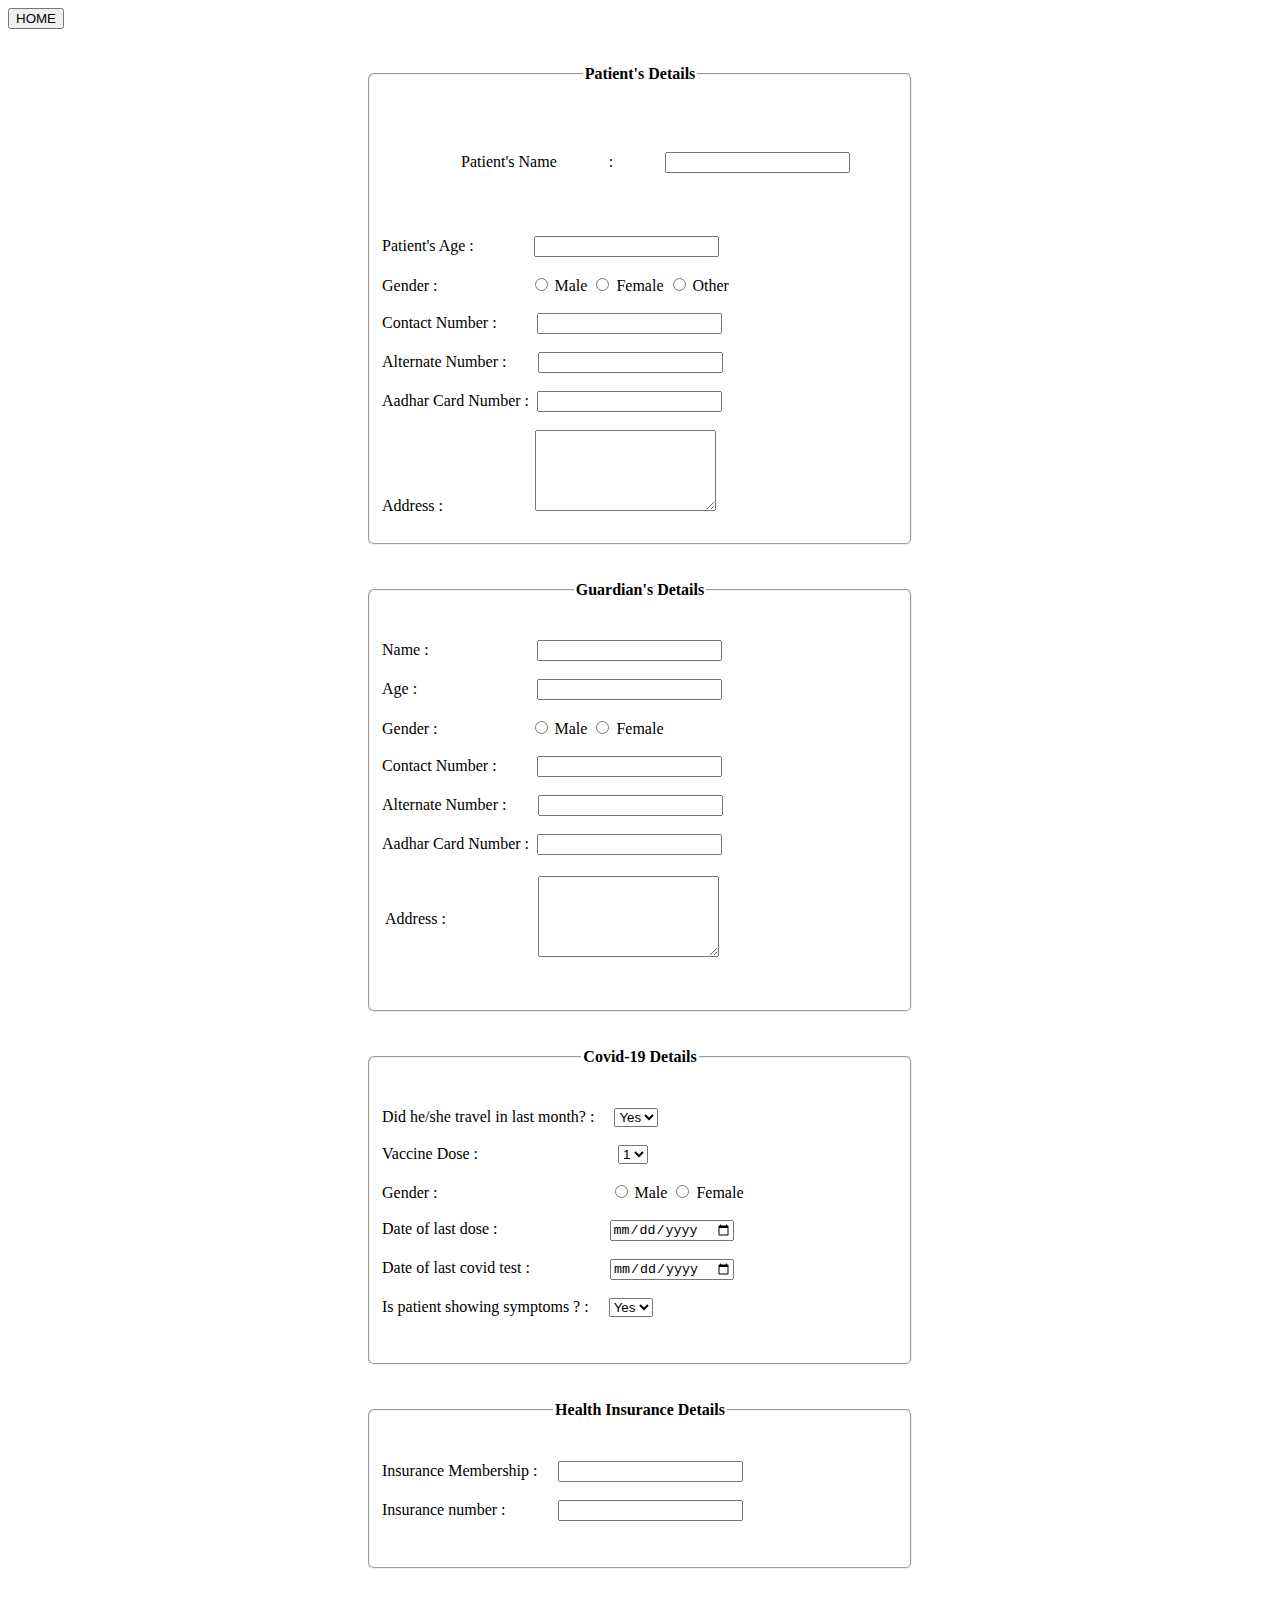
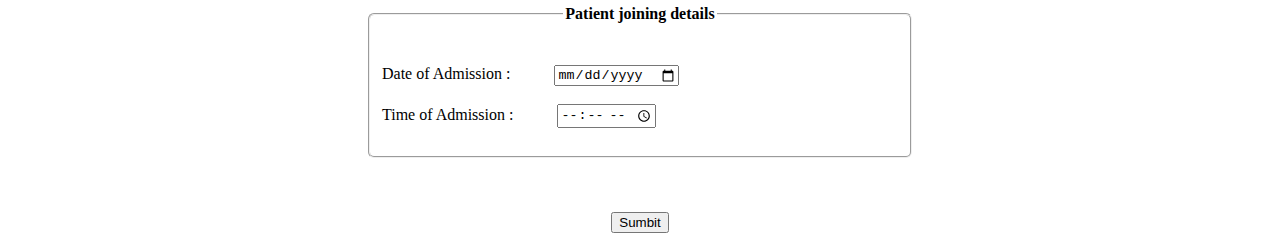
<file: aarogyaHospital/patient.html>
<!DOCTYPE html>
<head>
    <style>
        fieldset
        {
            border-radius: 6px;
            margin-left: 360px;
            margin-right: 360px;
            /*background-color:honeydew;*/
        }
        body{
          /* background-color:cornsilk;*/
          background-image:url(https://emerging-europe.com/wp-content/uploads/2018/01/bigstock-Male-Doctor-In-The-Hospital-190586731-990x556.jpg );
       background-repeat: no-repeat;
       background-size: 100%;
       background-attachment: fixed;
        }

       
    </style>
</head>
</html>
<body>
    <button type="submit">HOME</button><br>
    <br><br>
    <fieldset>
        <legend style="text-align: center;width: 500;"><b>Patient's Details</b></legend>
        <br><br>
        <table cellpadding="25">
        <th>
        <td><label for="patient">Patient's Name </label></td> <td>:</td>
        <td><input type="text" name="patient name"></td>
        </th>
        </table>
    <br><br>
    <label for="patient">Patient's Age :&nbsp&nbsp&nbsp&nbsp&nbsp&nbsp&nbsp&nbsp&nbsp&nbsp&nbsp&nbsp&nbsp&nbsp</label>
    <input type="text" name="patient age">
    <br><br>
    <label>Gender :&nbsp&nbsp&nbsp&nbsp&nbsp&nbsp&nbsp&nbsp&nbsp&nbsp&nbsp&nbsp&nbsp&nbsp&nbsp&nbsp&nbsp&nbsp&nbsp&nbsp&nbsp&nbsp</label>
    <input id="male" type="radio" name="gender" value="f">
        <label for="male">Male</label>
        <input id="female" type="radio" name="gender" value="m">
        <label for="female">Female</label>
        <input id="other" type="radio" name="gender" value="m">
        <label for="other">Other</label>
        <br><br>
        <label>Contact Number :&nbsp&nbsp&nbsp&nbsp&nbsp&nbsp&nbsp&nbsp&nbsp</label>
    <input type="text" name="contact number">
    <br><br>
    <label>Alternate Number :&nbsp&nbsp&nbsp&nbsp&nbsp&nbsp&nbsp</label>
    <input type="text" name="Alternate">
    <br><br>
    <label>Aadhar Card Number :&nbsp</label>
    <input type="text" name="Aadhar">
    <br><br>
     
        <td>Address :&nbsp&nbsp&nbsp&nbsp&nbsp&nbsp&nbsp&nbsp&nbsp&nbsp&nbsp&nbsp&nbsp&nbsp&nbsp&nbsp&nbsp&nbsp&nbsp&nbsp&nbsp&nbsp </td>
        <td><textarea id="address" name="address" rows="5" cols="20"></textarea></td>
   </table>
   <br><br>
    </fieldset>
<br><br>
    <fieldset>
        <legend style="text-align: center"><b>Guardian's Details</b></legend>
        <br><br>
        <label for="patient">Name :&nbsp&nbsp&nbsp&nbsp&nbsp&nbsp&nbsp&nbsp&nbsp&nbsp&nbsp&nbsp&nbsp&nbsp&nbsp&nbsp&nbsp&nbsp&nbsp&nbsp&nbsp&nbsp&nbsp&nbsp&nbsp&nbsp</label>
    <input type="text" name="patient name">
    <br><br>
    <label for="patient">Age :&nbsp&nbsp&nbsp&nbsp&nbsp&nbsp&nbsp&nbsp&nbsp&nbsp&nbsp&nbsp&nbsp&nbsp&nbsp&nbsp&nbsp&nbsp&nbsp&nbsp&nbsp&nbsp&nbsp&nbsp&nbsp&nbsp&nbsp&nbsp&nbsp</label>
    <input type="text" name="patient age">
    <br><br>
    <label>Gender :&nbsp&nbsp&nbsp&nbsp&nbsp&nbsp&nbsp&nbsp&nbsp&nbsp&nbsp&nbsp&nbsp&nbsp&nbsp&nbsp&nbsp&nbsp&nbsp&nbsp&nbsp&nbsp</label>
    <input id="male" type="radio" name="gender" value="f">
        <label for="male">Male</label>
        <input id="female" type="radio" name="gender" value="m">
        <label for="female">Female</label>
       
        <br><br>
        <label>Contact Number :&nbsp&nbsp&nbsp&nbsp&nbsp&nbsp&nbsp&nbsp&nbsp</label>
    <input type="text" name="contact number">
    <br><br>
    <label>Alternate Number :&nbsp&nbsp&nbsp&nbsp&nbsp&nbsp&nbsp</label>
    <input type="text" name="Alternate">
    <br><br>
    <label>Aadhar Card Number :&nbsp</label>
    <input type="text" name="Aadhar">
    <br><br>
  
   <table>
    <tr>
        <td>Address :&nbsp&nbsp&nbsp&nbsp&nbsp&nbsp&nbsp&nbsp&nbsp&nbsp&nbsp&nbsp&nbsp&nbsp&nbsp&nbsp&nbsp&nbsp&nbsp&nbsp&nbsp&nbsp </td>
        <td><textarea id="address" name="address" rows="5" cols="20"></textarea></td>
    </tr>
   </table>
   <br><br>
</fieldset>
    <br><br>
    <fieldset>
        <legend style="text-align: center"><b>Covid-19 Details</b></legend>
        <br><br>
   <label>Did he/she travel in last month? :&nbsp&nbsp&nbsp&nbsp </label><select name="travel">
            <option>Yes</option>
            <option value="No">No</option>
            </select>
            <br><br>
         <label>Vaccine Dose :&nbsp&nbsp&nbsp&nbsp&nbsp&nbsp&nbsp&nbsp&nbsp&nbsp&nbsp&nbsp&nbsp&nbsp&nbsp&nbsp&nbsp&nbsp&nbsp&nbsp&nbsp&nbsp&nbsp&nbsp&nbsp&nbsp&nbsp&nbsp&nbsp&nbsp&nbsp&nbsp&nbsp&nbsp</label>
         <select>
            <option>1</option>
            <option>2</option>
            <option>3</option>
            <option>4</option>
            <option>5</option>
        </select>
         <br><br>
         <label>Gender :&nbsp&nbsp&nbsp&nbsp&nbsp&nbsp&nbsp&nbsp&nbsp&nbsp&nbsp&nbsp&nbsp&nbsp&nbsp&nbsp&nbsp&nbsp&nbsp&nbsp&nbsp&nbsp&nbsp&nbsp&nbsp&nbsp&nbsp&nbsp&nbsp&nbsp&nbsp&nbsp&nbsp&nbsp&nbsp&nbsp&nbsp&nbsp&nbsp&nbsp&nbsp&nbsp</label>
         <input id="male" type="radio" name="gender" value="f">
        <label for="male">Male</label>
        <input id="female" type="radio" name="gender" value="m">
        <label for="female">Female</label>
        <br><br>
        <label>Date of last dose :&nbsp&nbsp&nbsp&nbsp&nbsp&nbsp&nbsp&nbsp&nbsp&nbsp&nbsp&nbsp&nbsp&nbsp&nbsp&nbsp&nbsp&nbsp&nbsp&nbsp&nbsp&nbsp&nbsp&nbsp&nbsp&nbsp&nbsp</label>
        <input type="date" name="date">
        <br><br>
        <label>Date of last covid test :&nbsp&nbsp&nbsp&nbsp&nbsp&nbsp&nbsp&nbsp&nbsp&nbsp&nbsp&nbsp&nbsp&nbsp&nbsp&nbsp&nbsp&nbsp&nbsp</label>
        <input type="date" name="date">
        <br><br>
        <label>Is patient showing symptoms ? :&nbsp&nbsp&nbsp&nbsp </label><select name="symptoms">
            <option>Yes</option>
            <option value="No">No</option>
            </select>
            <br><br><br>           
    </fieldset>
    <br><br>
    <fieldset>
        <legend style="text-align: center"><b>Health Insurance Details</b></legend>
        <br><br>
        <label>Insurance Membership :&nbsp&nbsp&nbsp&nbsp&nbsp</label><input type="text">
        <br><br>
        <label>Insurance number :&nbsp&nbsp&nbsp&nbsp&nbsp&nbsp&nbsp&nbsp&nbsp&nbsp&nbsp&nbsp&nbsp</label><input type="text">
    <br><br><br>
    </fieldset>
    <br>
    <br>
    <fieldset>
        <legend style="text-align: center"><b>Patient joining details</b></legend>
        <br><br>
        <label>Date of Admission :&nbsp&nbsp&nbsp&nbsp&nbsp&nbsp&nbsp&nbsp&nbsp&nbsp</label>
        <input type="date" name="date">
        <br><br>
        <label>Time of Admission :&nbsp&nbsp&nbsp&nbsp&nbsp&nbsp&nbsp&nbsp&nbsp&nbsp</label>
        <input type="time" name="date">
        <br><br>
        </fieldset>
        <br><br><br>
      
        <div style="text-align: center;">
            <button type="submit">Sumbit</button>
            </div>
   
</body>
</file>
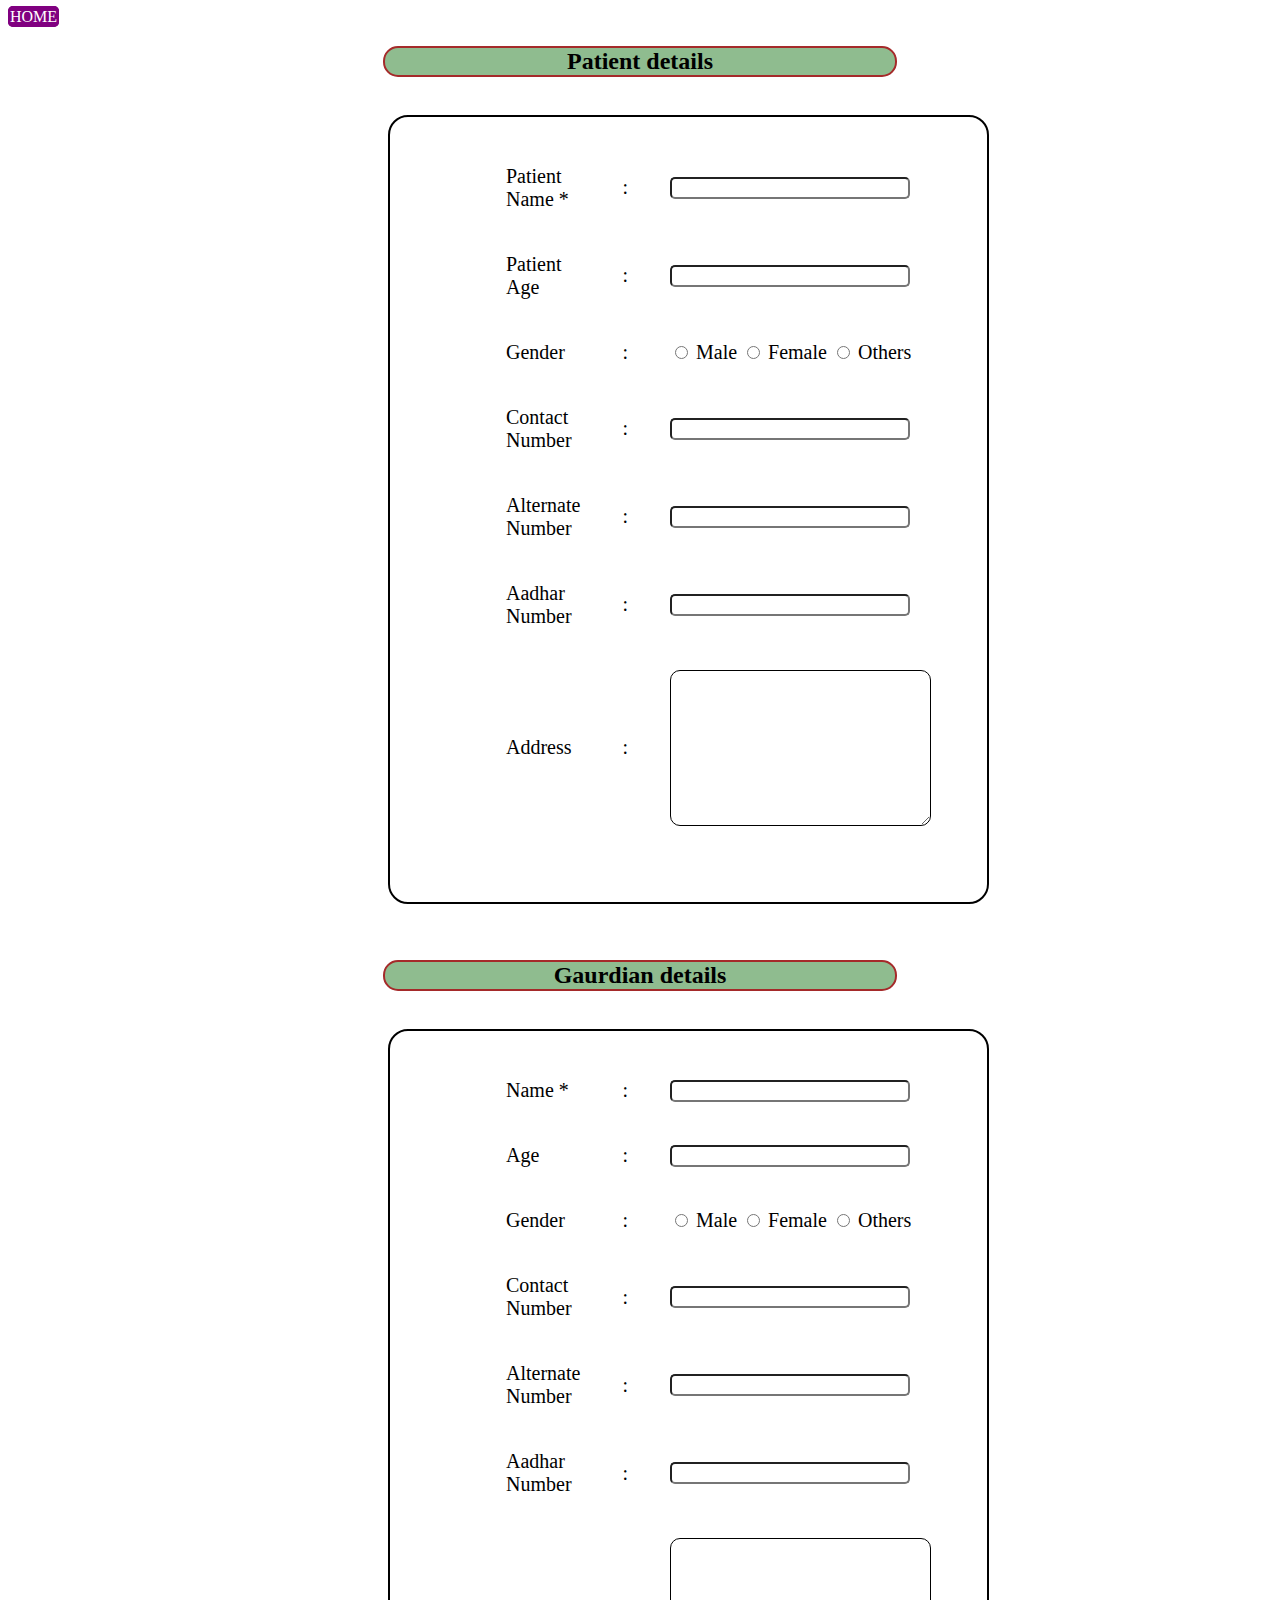
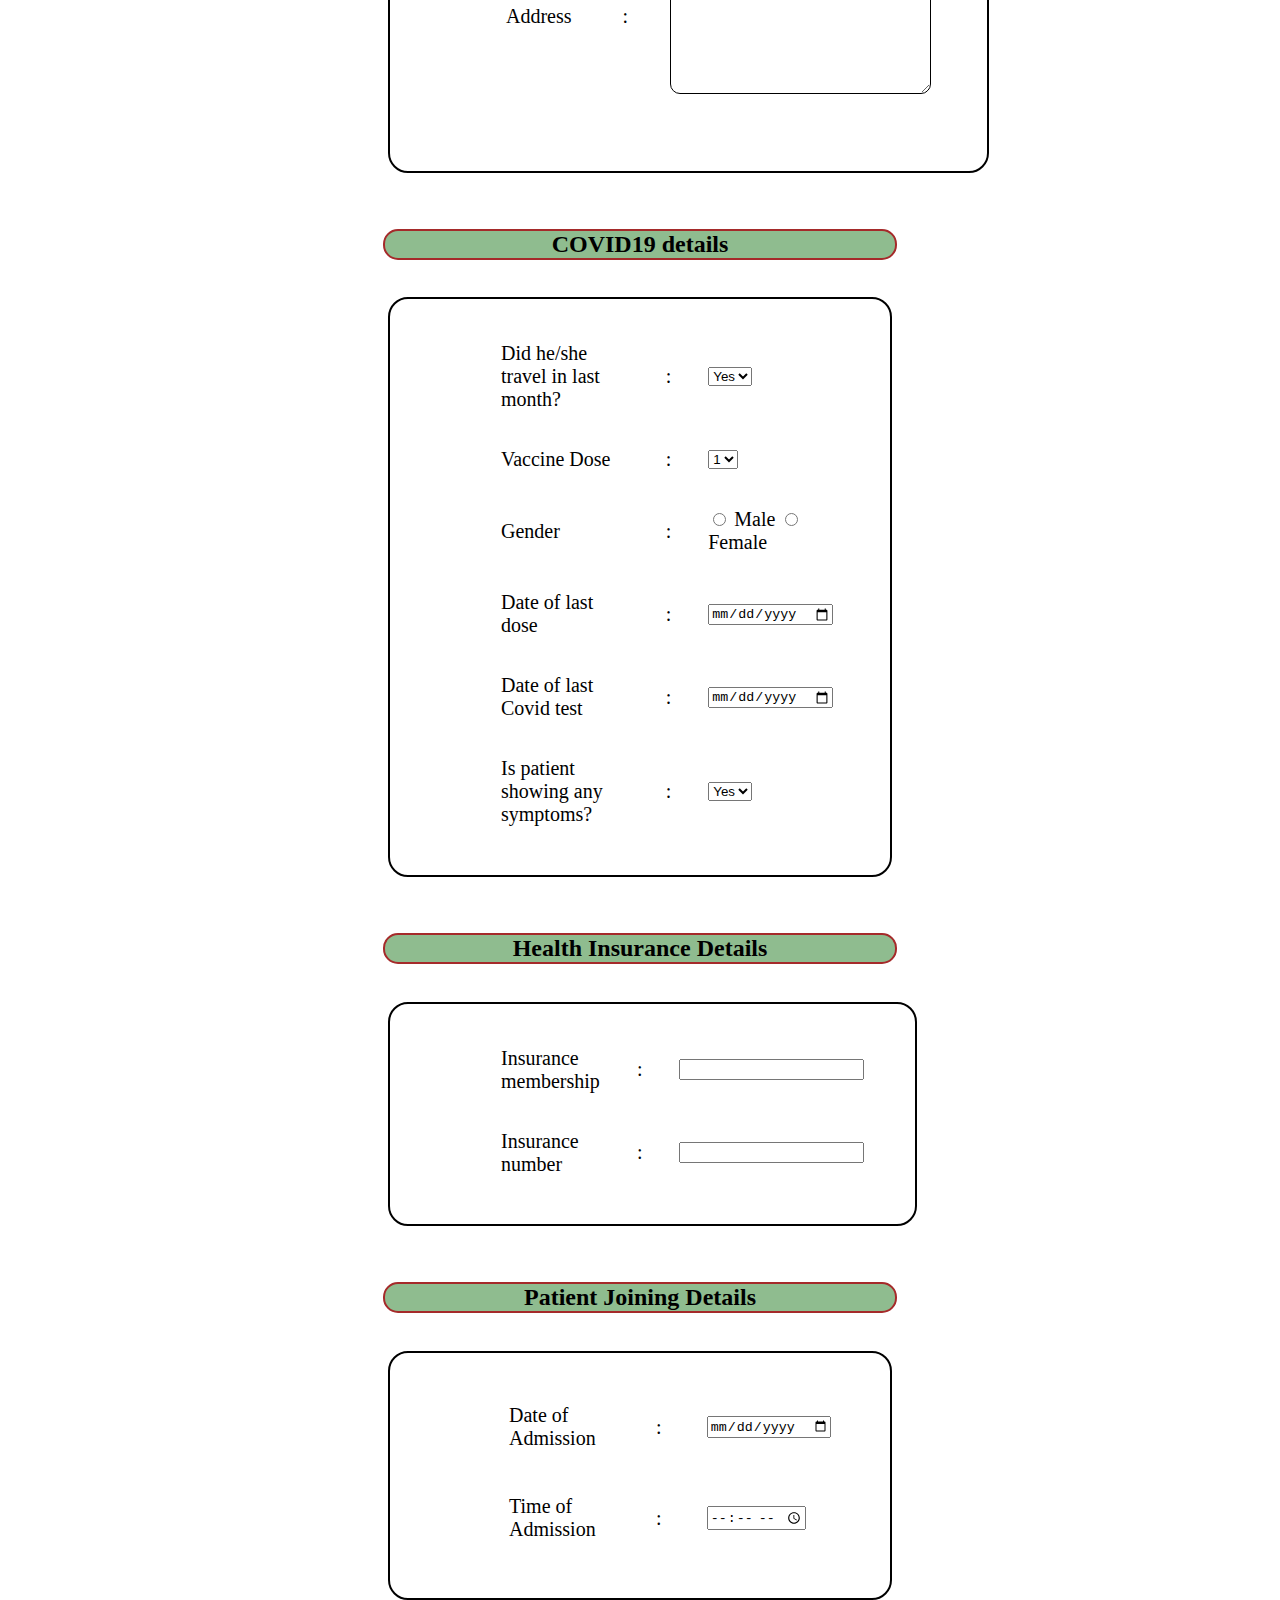
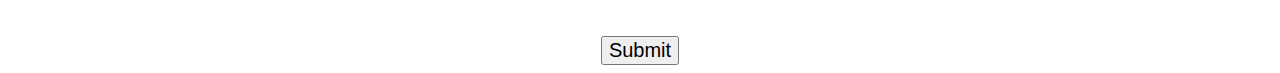
<file: aarogyaHospital/Patientpage.html>
<html>
<head>
<link href="https://cdn-icons-png.flaticon.com/512/9297/9297627.png" rel="shortcut icon" type="image/x-icon"/>
<title>Patient Details</title>

<style>
body{
background-image: url("https://img.freepik.com/free-photo/blur-hospital_1203-7972.jpg");
background-repeat: no-repeat;
background-size: 100%;
background-attachment:fixed;
}
.div1{
border:2px solid purple;
background-color: purple;
border-radius: 5px;
text-decoration:none;
color:white;
}

fieldset{
margin-left:380px;
margin-right:380px;
font-size: 20px;
border:2px solid black;
border-radius:20px;

padding-left:75px;

}
.head{
border:2px solid brown;
text-align: center;
margin-left: 375px;
 margin-right: 375px;
border-radius: 15px;
background-color: darkseagreen;

}
legend{
border:2px solid brown;
text-align: center;

}
.input-field {
  width: 240px;
  height: 22px;
border-radius:5px;
}
td{
/*
color:purple;*/
font-size: 20px;

}
textarea{
border-radius:10px;
border:1.6px solid black;
}
button{
font-size: 20px;
}
</style>
</head>
<body>
    <a class="div1" href="index.html">HOME</a>
    <h2 class="head">Patient details</h2><br>
<fieldset>


<table cellspacing="40"><tr>
    <td><label>Patient Name * </label></td>
    <td>:</td>

<td><input type="text" class="input-field" required></td>
</tr>
<tr>
<td><label>Patient Age </label></td>
<td>:</td>
<td><input type="number" min="1" max="100" class="input-field"></td>
</tr>
<tr>
<td><label for="gender">Gender </label></td>
<td>:</td>
<td><input type="radio" id="male" name="gender" value="male">
<label>Male</label>
<input type="radio" id="female" name="gender" value="female">
<label>Female</label>
<input type="radio" id="female" name="gender" value="female">
<label>Others</label></td>
</tr>

<tr>
<td><label>Contact Number </label></td>
<td>:</td>
<td><input type="number" class="input-field"></td>
</tr>
<tr>
<td><label>Alternate Number </label></td>
<td>:</td>
<td><input type="number" class="input-field"></td>
</tr>
<tr>
<td><label>Aadhar Number </label></td>
<td>:</td>
<td><input type="text" class="input-field"></td>
</tr>


<tr>
<td>Address </td>
<td>:</td>
<td><textarea id="address" name="address" rows="10" cols="30"></textarea></td>
</tr>
</table>
<br></fieldset><br><br>
<h2 class="head">Gaurdian details</h2><br>
<fieldset>


<table cellspacing="40"><tr>
    <td><label>Name * </label></td>
    <td>:</td>

<td><input type="text" class="input-field" required></td>
</tr>
<tr>
<td><label>Age </label></td>
<td>:</td>
<td><input type="number" min="1" max="100" class="input-field"></td>
</tr>
<tr>
<td><label for="gender">Gender </label></td>
<td>:</td>
<td><input type="radio" id="male" name="gender" value="male">
<label>Male</label>
<input type="radio" id="female" name="gender" value="female">
<label>Female</label>
<input type="radio" id="female" name="gender" value="female">
<label>Others</label></td>
</tr>

<tr>
<td><label>Contact Number </label></td>
<td>:</td>
<td><input type="number" class="input-field"></td>
</tr>
<tr>
<td><label>Alternate Number </label></td>
<td>:</td>
<td><input type="number" class="input-field"></td>
</tr>
<tr>
<td><label>Aadhar Number </label></td>
<td>:</td>
<td><input type="text" class="input-field"></td>
</tr>


<tr>
<td>Address </td>
<td>:</td>
<td><textarea id="address" name="address" rows="10" cols="30"></textarea></td>
</tr>
</table>
<br></fieldset><br><br>
<h2 class="head">COVID19 details</h2><br>
<fieldset>

<table cellspacing="35">
    <tr>
<td><label> Did he/she travel in last month? </label></td>
<td>:</td>
<td>
<select>
<option>Yes</option>
<option>No</option>
</select>
</td>
</tr>
<tr>
<td><label>Vaccine Dose </label></td>
<td>:</td>
<td><select>
<option>1</option>
<option>2</option>
</select></td>
</tr>
<tr>
<td><label>Gender </label></td>
<td>:</td>
<td><input type="radio" id="male" name="gender" value="male">
<label>Male</label>
<input type="radio" id="female" name="gender" value="female">
<label>Female</label></td>
</tr>
<tr>
<td><label>Date of last dose</label></td>
<td>:</td>
<td><input type="date"></td>
</tr>
<tr>
<td><label>Date of last Covid test </label></td>
<td>:</td>
<td><input type="date"></td>
</tr>
<tr>
<td><label>Is patient showing any symptoms? </label></td>
<td>:</td>
<td><select>
<option>Yes</option>
<option>No</option>
</select></td>
</tr>
</table></fieldset><br><br>
<h2 class="head">Health Insurance Details</h2><br>
<fieldset>

<table cellspacing="35">
    <tr>
<td><label>Insurance membership </label></td>
<td>:</td>
<td><input type="text"></td>
</tr>
<tr>
<td><label>Insurance number </label></td>
<td>:</td>
<td><input type="text"></td>
</tr>
</table></fieldset><br><br>
<h2 class="head">Patient Joining Details</h2><br>
<fieldset>
<table cellspacing="43">
    <tr>
<td><label>Date of Admission </label></td>
<td>:</td>
<td><input type="date"></td></tr>
<tr>
<td><label>Time of Admission </label></td>
<td>:</td>
<td><input type="time"></td>
</tr>
</table></fieldset><br><br>
<div style="text-align:center">
<button type="submit">Submit</button>
</div>
</body>
</html>
</file>
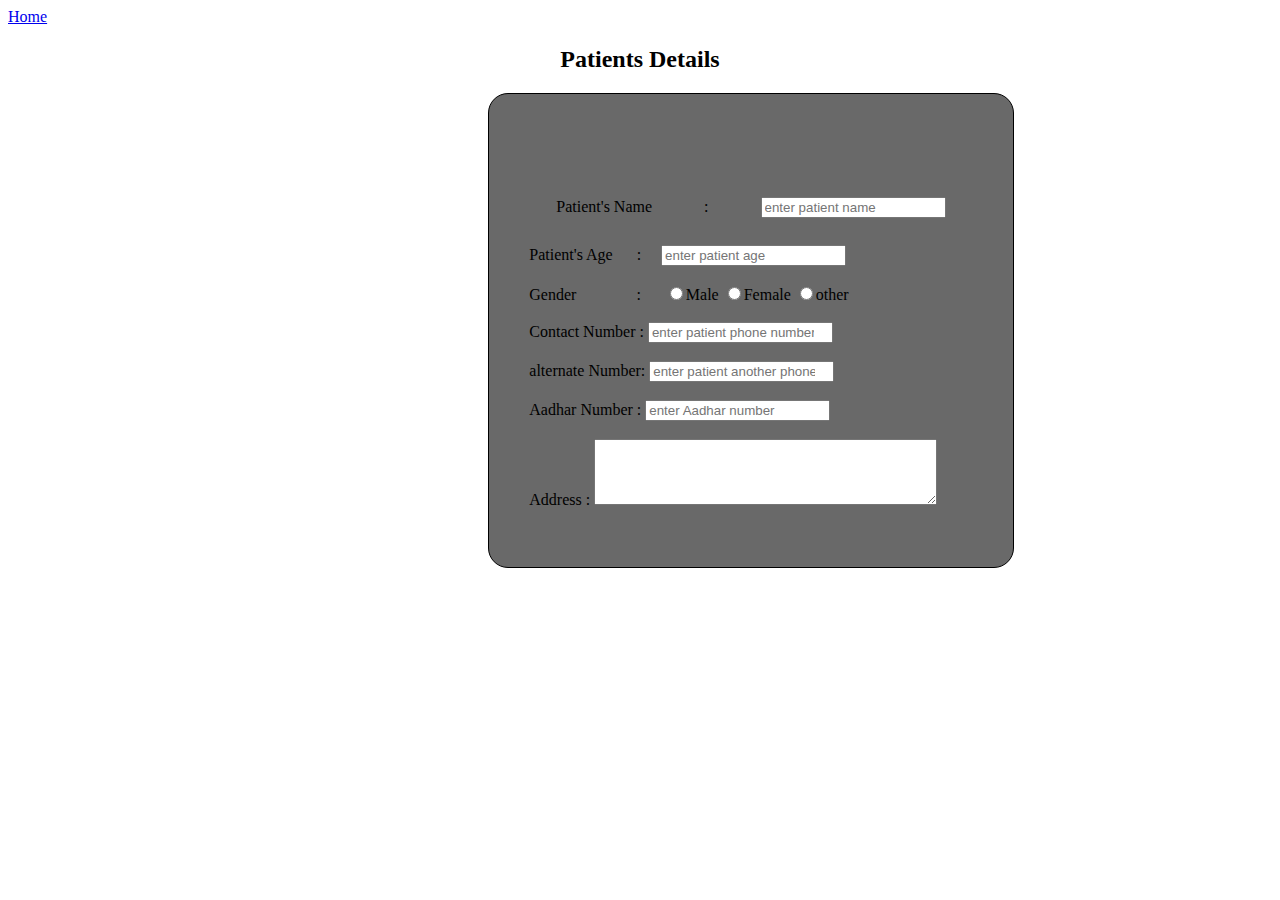
<file: aarogyaHospital/patientregistration.html>
<!DOCTYPE html>
<head>
    <title> Patient's Registration</title>

    <link href="https://cdn-icons-png.flaticon.com/128/2302/2302715.png" rel="shortcut icon" type="image/x-icon"/>
    <style>
        .patient{
            
            border: 1px solid black;
            padding: 40px;
            background-color: dimgrey;
            display:inline-table; 
            border-radius: 20px;
            justify-content: center;
            margin-left: 38%;
            
            
        }
    </style>
    </head>
    <body>
        <a href="index.html" bgcolor="yellow">Home</a>
        <h2 style="text-align: center;">Patients Details</h2>
        <div class="patient" >
            <table cellpadding="25">
            <td>Patient's Name</td> <td>:</td>  <td><input type="name" name="v1" placeholder="enter patient name" ></td><br><br>
        </table>
            Patient's Age  &nbsp&nbsp&nbsp&nbsp&nbsp:  &nbsp&nbsp&nbsp&nbsp<input type="number" name="v1" placeholder="enter patient age" ><br><br>
            Gender&nbsp&nbsp&nbsp&nbsp&nbsp&nbsp&nbsp&nbsp&nbsp&nbsp&nbsp&nbsp&nbsp&nbsp         :&nbsp&nbsp&nbsp&nbsp&nbsp
         <input type="radio" name="m" value="Male">Male
         <input type="radio" name="m" value="female">Female
         <input type="radio" name="m" value="other">other
         <br><br>
           Contact Number  :   <input type="number" name="v1" placeholder="enter patient phone number" ><br><br>
           alternate Number:   <input type="number" name="v1" placeholder="enter patient another phone number" ><br><br>
           Aadhar Number   :   <input type="number" name="v1" placeholder="enter Aadhar number" ><br><br>
           Address         :  
            <textarea rows="4" cols="40"></textarea><br><br>
           
        </div>
    </body>
</file>
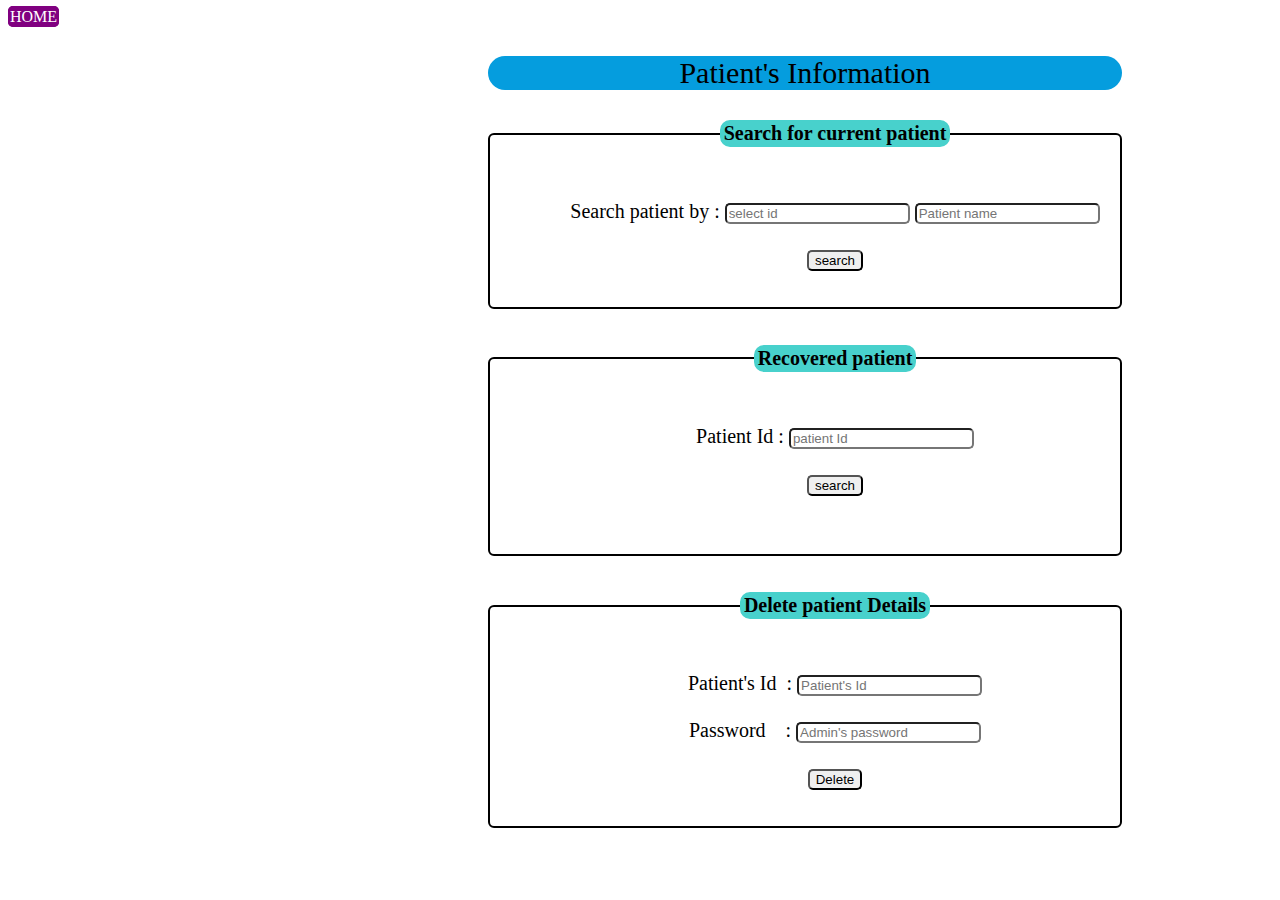
<file: aarogyaHospital/Patientsearch.html>
<!DOCTYPE html>
<head>
    
        <link href="https://cdn-icons-png.flaticon.com/512/9297/9297627.png" rel="shortcut icon" type="image/x-icon"/>
    <title>Patient's Information</title>
    
    <style>
        fieldset{
            text-align: center;
            margin-left: 480px;
            margin-right: 150px;
            border-radius: 6px;
            font-size: 20px;
            border:2px solid black;
     

            padding-left:75px;
            
        }
        input{
            border-radius: 5px;
        }
        legend{
border:2px solid mediumturquoise;
background-color: mediumturquoise;
border-radius: 10px;
text-align: center;

}
        
body{
    
    background-image:url(https://wallpapers.com/images/high/physician-doctor-simple-poster-fdipd7s2lbtbd9of.webp);
    background-repeat: no-repeat;
       background-size: 100%;
       background-attachment: fixed;
    border-radius: 4px;
}
.div1{
border:2px solid purple;
background-color: purple;
text-decoration:none;
color:white;
border-radius: 5px;
}

    </style>
</head>
<body>
    <a class="div1" href="index.html">HOME</a><br>
    <p style="text-align:center;background-color:rgb(5, 157, 222);font-size: 30px;border-radius: 20px;margin-left: 480px;margin-right: 150px;">Patient's Information</p>
  
    <fieldset>
        <br>
        <br>
        <legend style="text-align: center;font-size:20px;"><b>Search for current patient</b></legend>
      
        <label for="patient">Search patient by   :</label>
    <input type="number" name="patient id" placeholder="select id">
    <input type="text" name="area" placeholder="Patient name">
    <br><br>
    <input type="button" value="search">
    <br>
    <br>
    </select>
    </fieldset>
    <br>
        <br>
    <fieldset>
        <br>
        <br>
        <legend style="text-align: center;font-size:20px;"><b>Recovered patient</b></legend>
      
        <label for="patient">Patient Id   :</label>
   
    <input type="text" name="area" placeholder="patient Id">
 <br><br>  
    <input type="button" value="search">
<br>
<br>
<br>
    </select>
    </fieldset>
    <br>
    <br>
    <fieldset>
        <br>
        <br>
        <legend style="text-align: center;font-size:20px;"><b>Delete patient Details</b></legend>
      
        <label for="Patient's Id">Patient's Id &nbsp:</label>
   
    <input type="text" name="area" placeholder="Patient's Id">
    <br>
    <br>
    <label for="Password">Password &nbsp&nbsp&nbsp:</label>
    <input type="text" name="area" placeholder="Admin's password">
    <br>
    <br>
    <input type="button" value="Delete">
    <br>
    <br>
    </select>
    </fieldset>
</body>
</html>
</file>
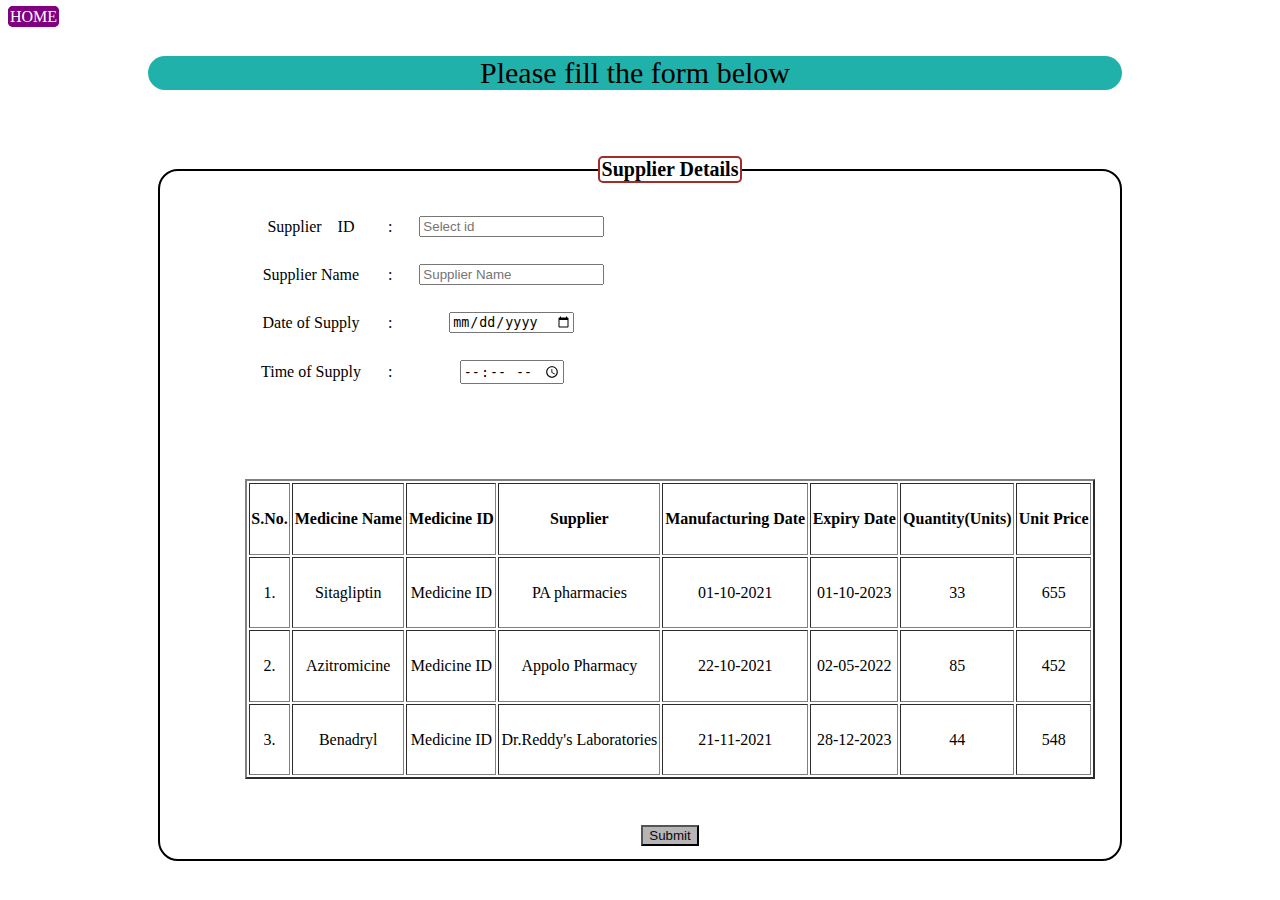
<file: aarogyaHospital/supplierdetails.html>
<DOCTYPE!html>
<head>
    <link href="https://cdn-icons-png.flaticon.com/512/9297/9297627.png" rel="shortcut icon" type="image/x-icon"/>
    <title>Supplier Details</title>
<style>
body {
background-image: url(https://img.freepik.com/free-vector/medical-healthcare-blue-color_1017-26807.jpg);

background-size: 130%;
background-repeat: no-repeat;
background-position: left;

}
/*.sample{

margin-left:250px;
margin-right:320px;
}*/
fieldset{

text-align: left;
margin-left: 150px;
margin-right: 150px;

font-size: 20px;
border:2px solid black;
border-radius:20px;

padding-left:75px;

}
legend{
border:2px solid brown;
border-radius: 5px;
text-align: center;

}

/*<legend>
text-align:center;
font-size:50px;
</legend>*/

tr{
    text-align: center;
}

button{
background-color:rgb(182, 180, 182);
color:rgb(9, 9, 9);

}
.div1{
border:2px solid purple;
background-color: purple;
text-decoration:none;
color:white;
border-radius: 5px;
}



</style>
</head>
<body>
    

    <a class="div1" href="index.html">HOME</a>
<p style="text-align:center;background-color:lightseagreen;font-size: 30px;border-radius: 20px;margin-left: 140px;margin-right: 150px;">Please fill the form below</p>

<br><br>
<div class="sample">
    <fieldset>
        <legend style="text-align: center;font-size:20px;"><b>Supplier Details</b></legend>
        <table cellspacing="25px">
            <tr>
                <td>Supplier&nbsp;&nbsp;&nbsp; ID</td>
                <td>:</td>
                <td><input type="number" name="Supplier ID:" placeholder="Select id"></td>
            </tr>
            <tr>
                <td>Supplier Name</td>
                <td>:</td>
                <td><input type="name" name="Supplier Name:" placeholder="Supplier Name"></td>
            </tr>
            <tr>
                <td>Date of Supply</td>
                <td>:</td>
                <td><input type="date" name="dos"></td>
            </tr>
            <tr>
                <td>Time of Supply</td>
                <td>:</td>
                <td><input type="time" name="tos"></td>
            </tr>
        </table>


<br><br><br>
<table border="2" align="center" width="850" height="300">
<tr>
<th>S.No.</th>
<th>Medicine Name</th>
<th>Medicine ID</th>
<th>Supplier</th>
<th>Manufacturing Date</th>
<th>Expiry Date</th>
<th>Quantity(Units)</th>
<th>Unit Price</th>
</tr>
<tr>
<td>1.</td>
<td>Sitagliptin</td>
<td>Medicine ID</td>
<td>PA pharmacies</td>
<td>01-10-2021</td>
<td>01-10-2023</td>
<td>33</td>
<td>655</td>
</tr>
<tr>
<td>2.</td>
<td>Azitromicine</td>
<td>Medicine ID</td>
<td>Appolo Pharmacy</td>
<td>22-10-2021</td>
<td>02-05-2022</td>
<td>85</td>
<td>452</td>
</tr>
<tr>
<td>3.</td>
<td>Benadryl</td>
<td>Medicine ID</td>
<td>Dr.Reddy's Laboratories</td>
<td>21-11-2021</td>
<td>28-12-2023</td>
<td>44</td>
<td>548</td>
</tr>

</table>

<br>
<br>
<div style="text-align: center">
    <button type="submit">Submit</button>
    </div>
</fieldset>
</div> 
</body>
</html>
</file>
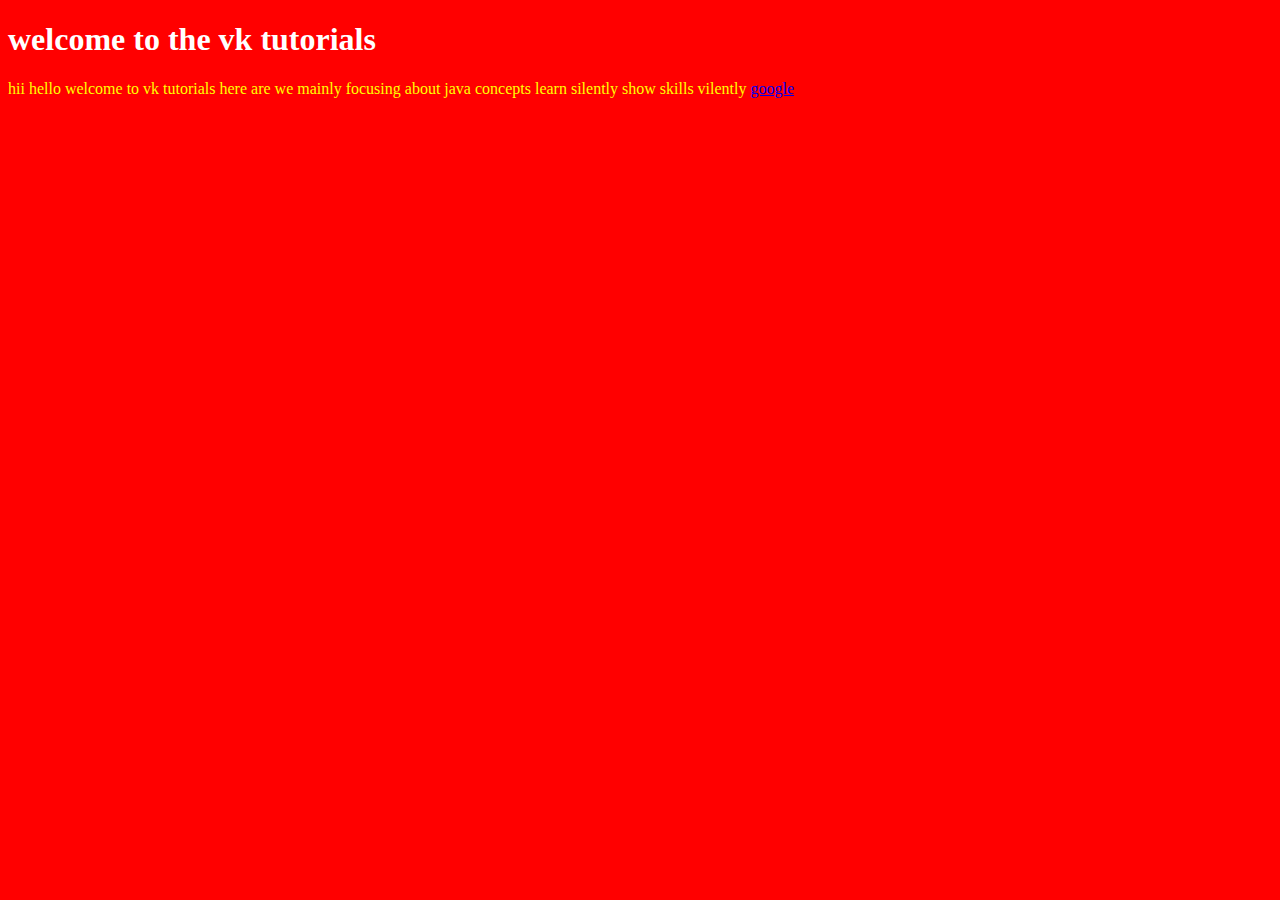
<file: aarogyaHospital/vinay.html>
<!DOCTYPE html>
<head>
    <title> vk tutorials</title>
</head>
<body bgcolor="red">
    <font color="white">
    <h1> welcome to the vk tutorials</h1>

</font>
<font color="yellow">
    hii hello welcome to vk tutorials here are we mainly focusing about java concepts learn silently show skills vilently
</font>
<a href="https://www.google.com/" width="10%" height="10%">google</a>
</body>
</html>
</file>
